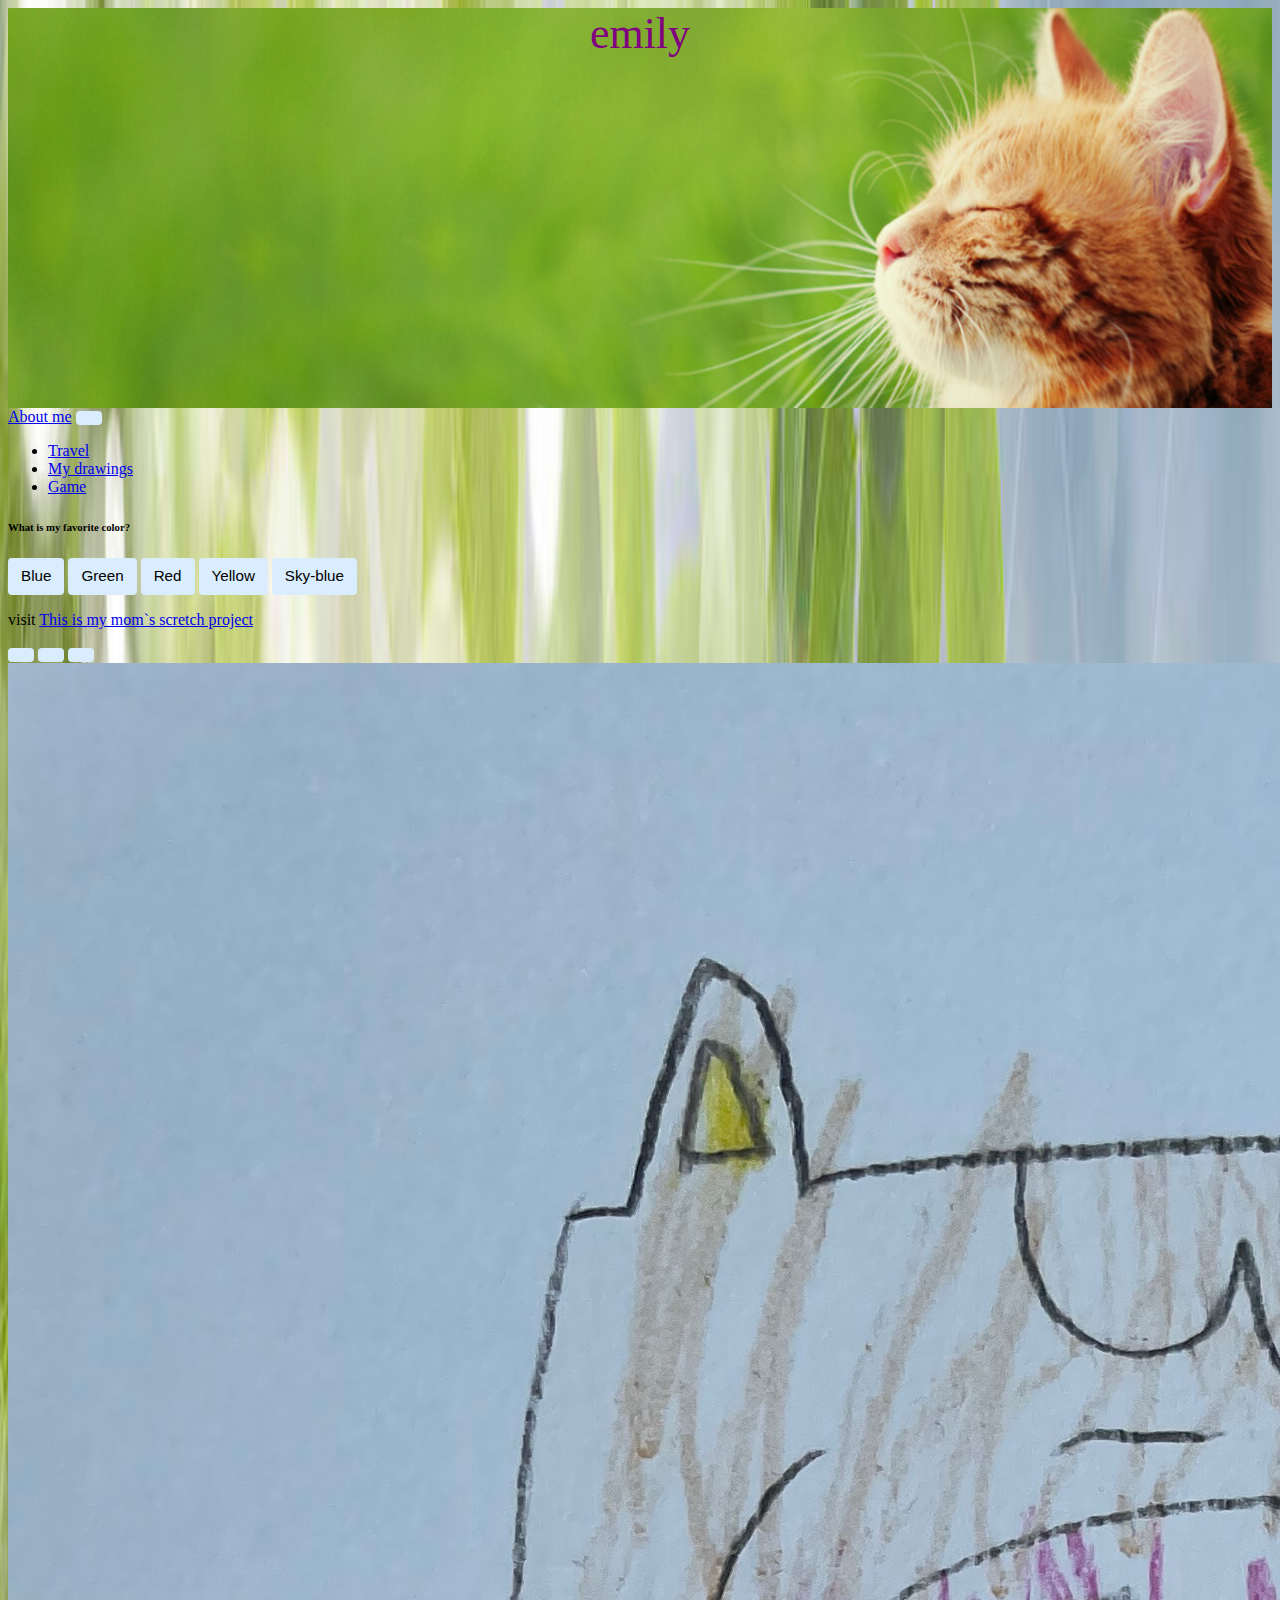
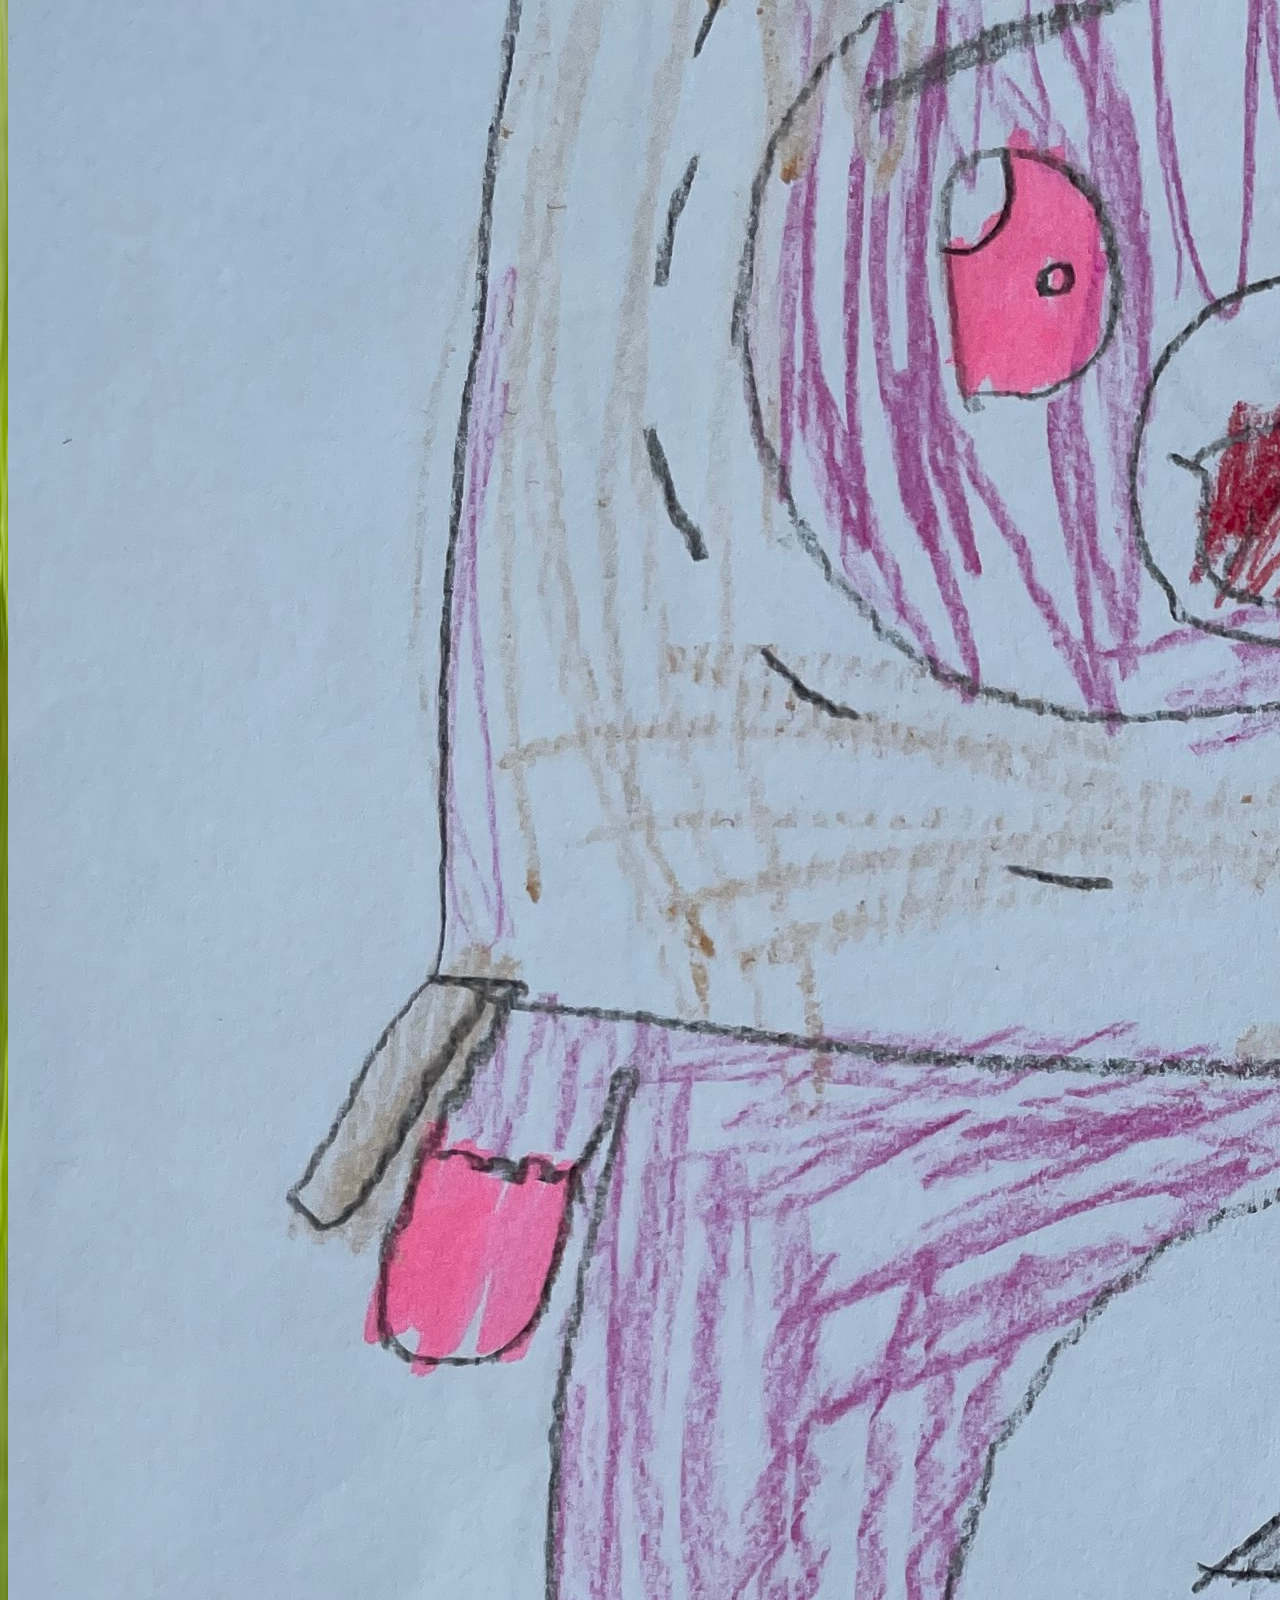
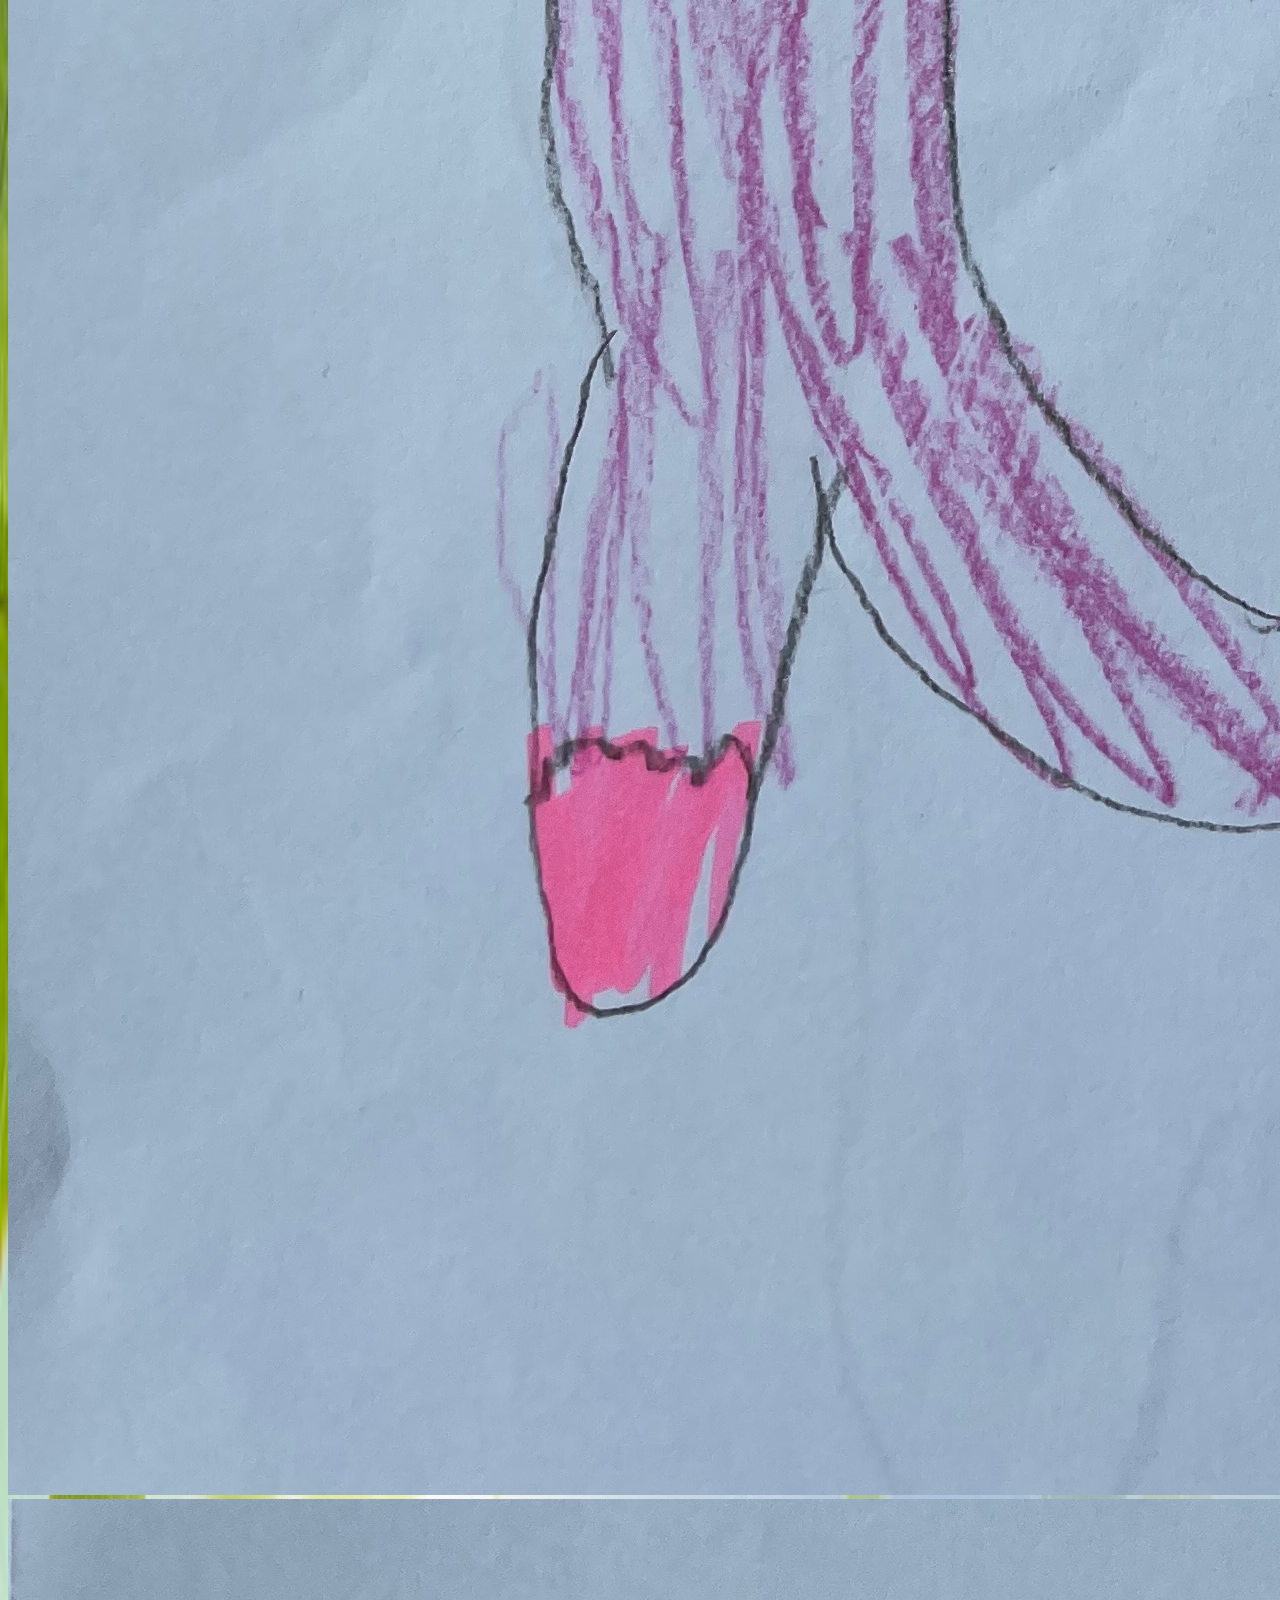
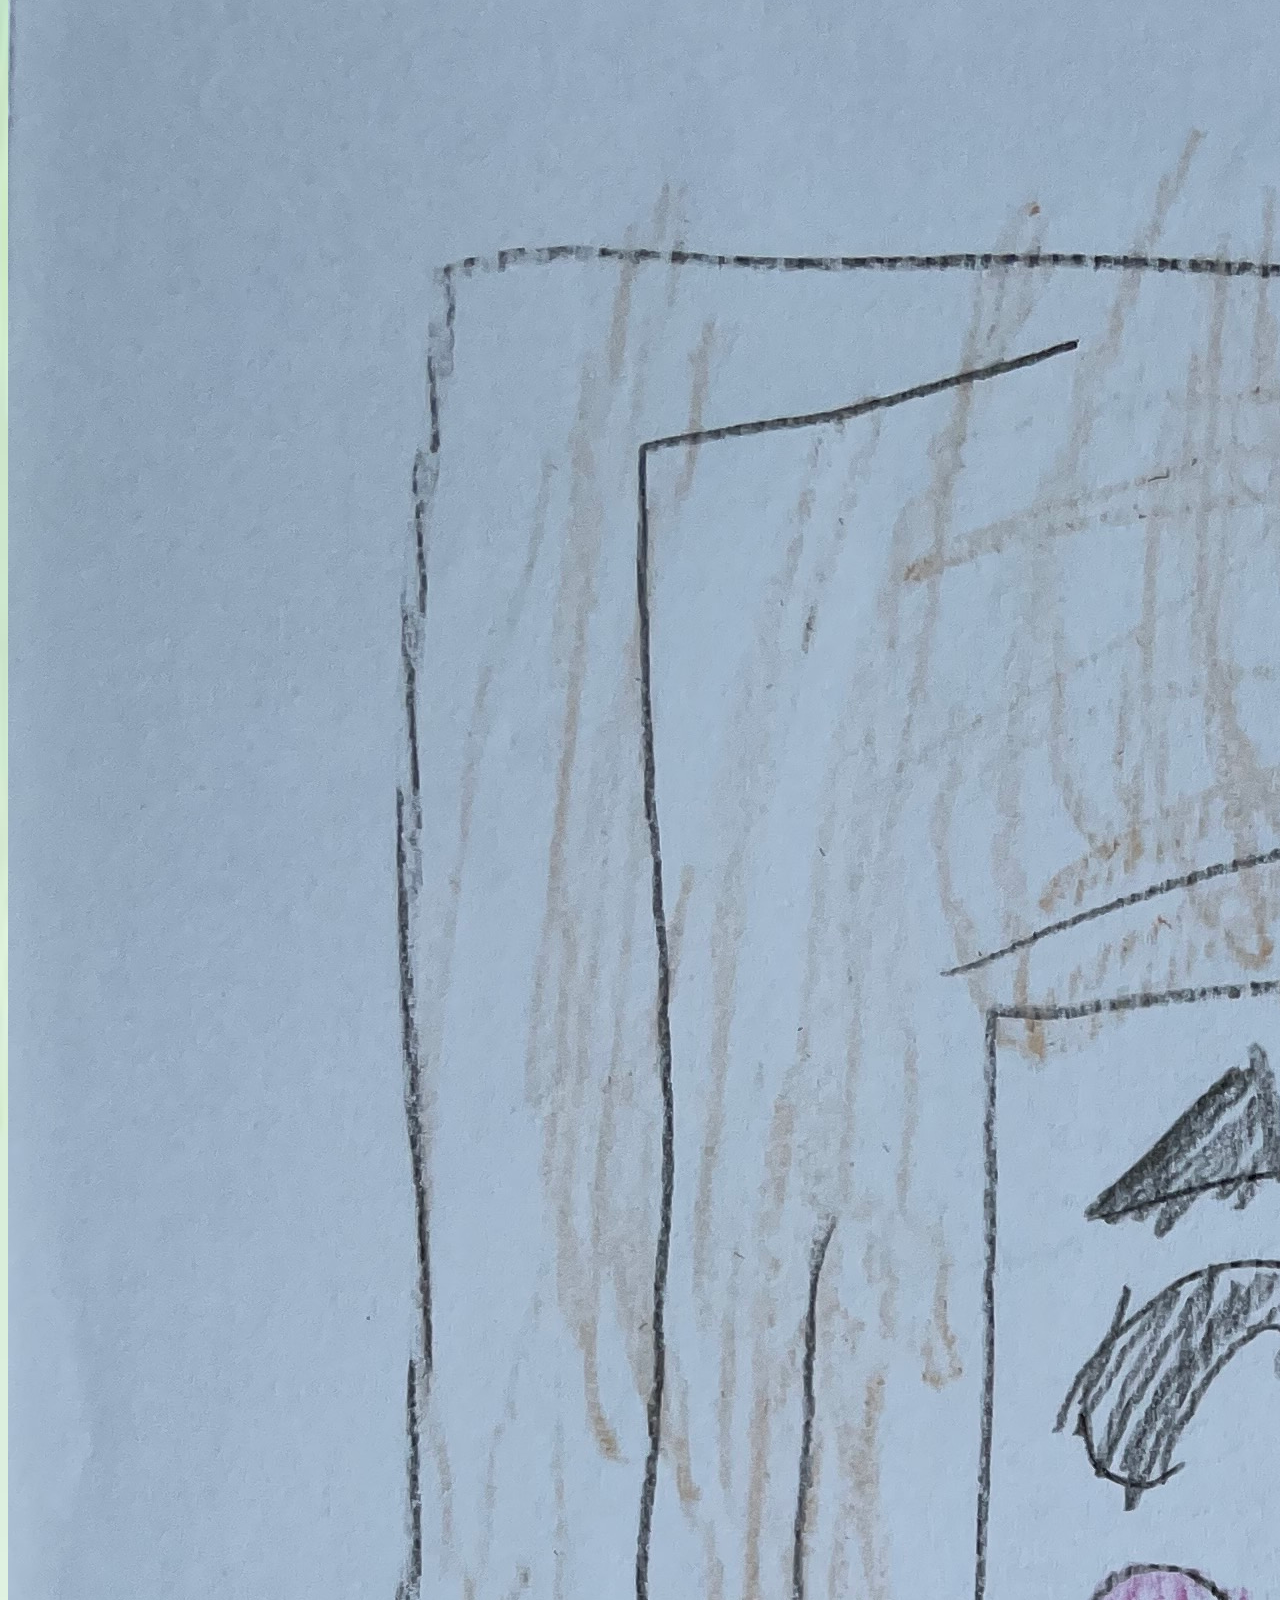
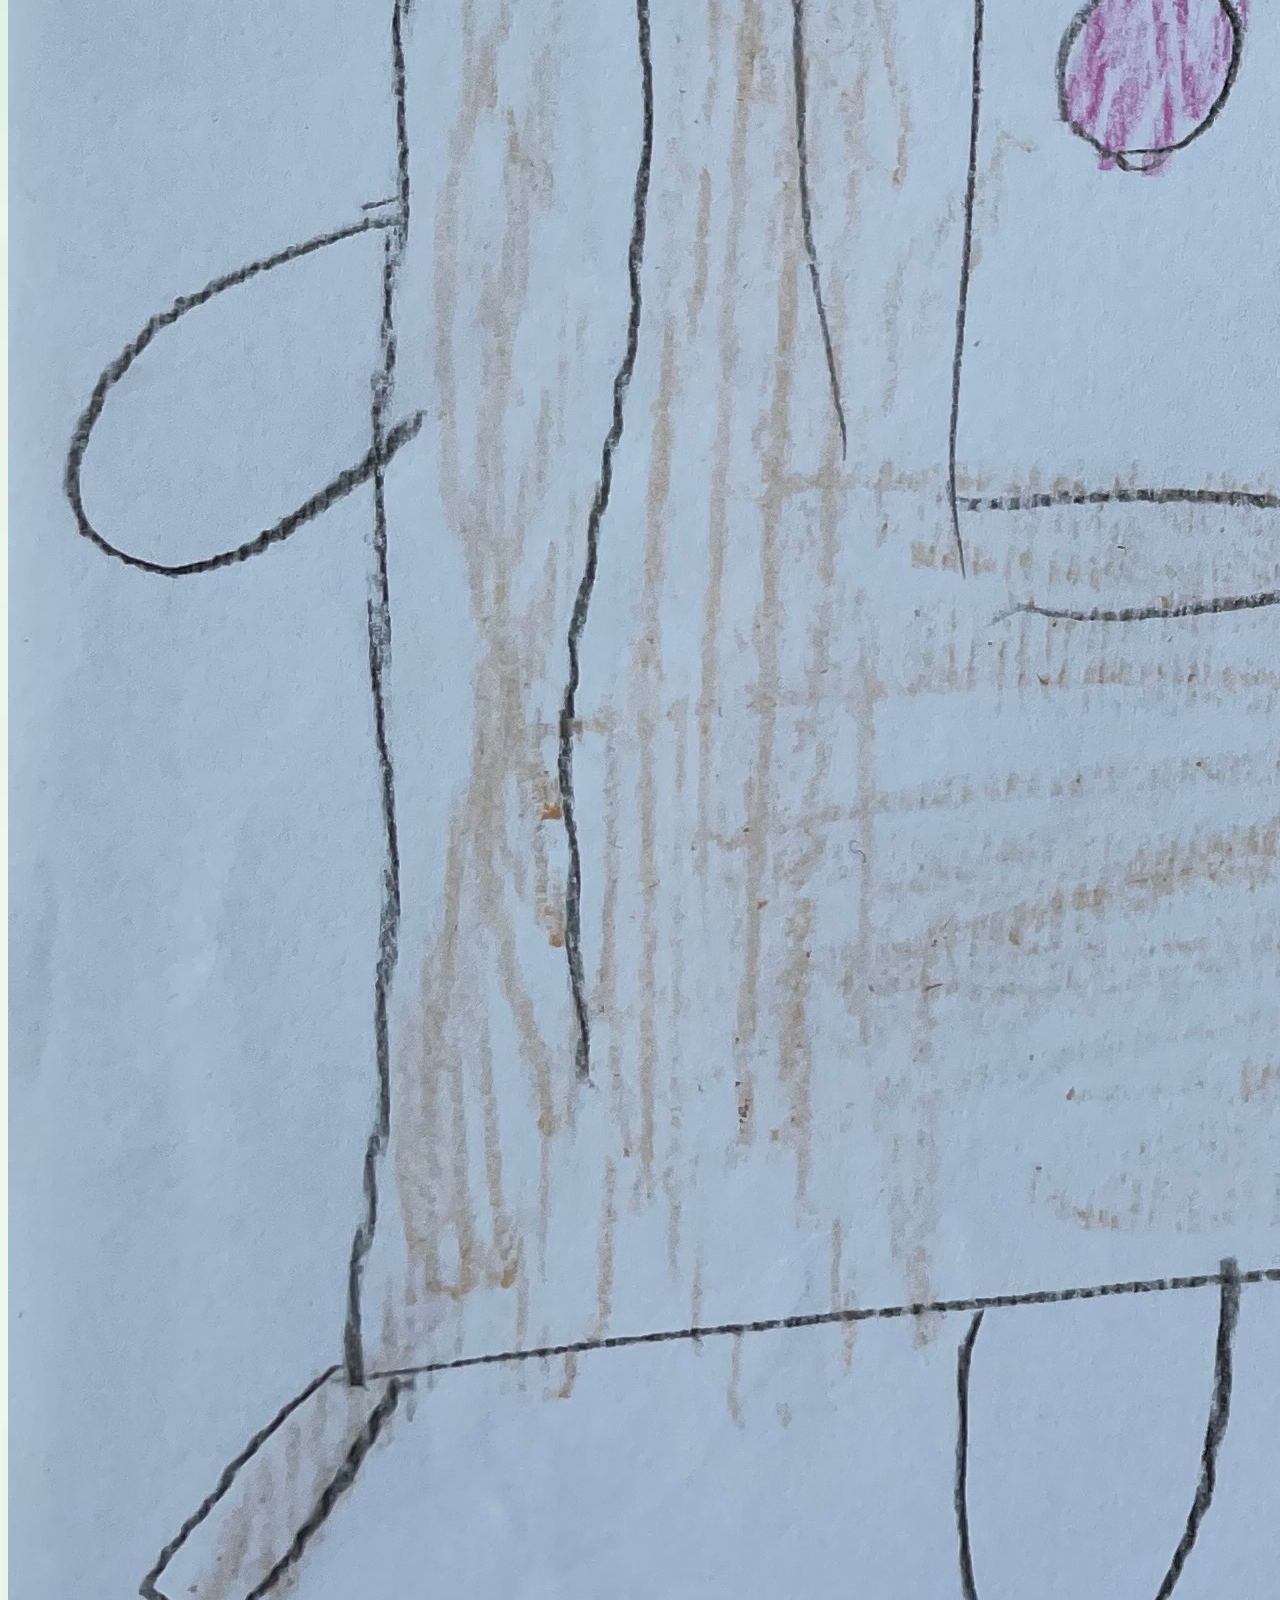
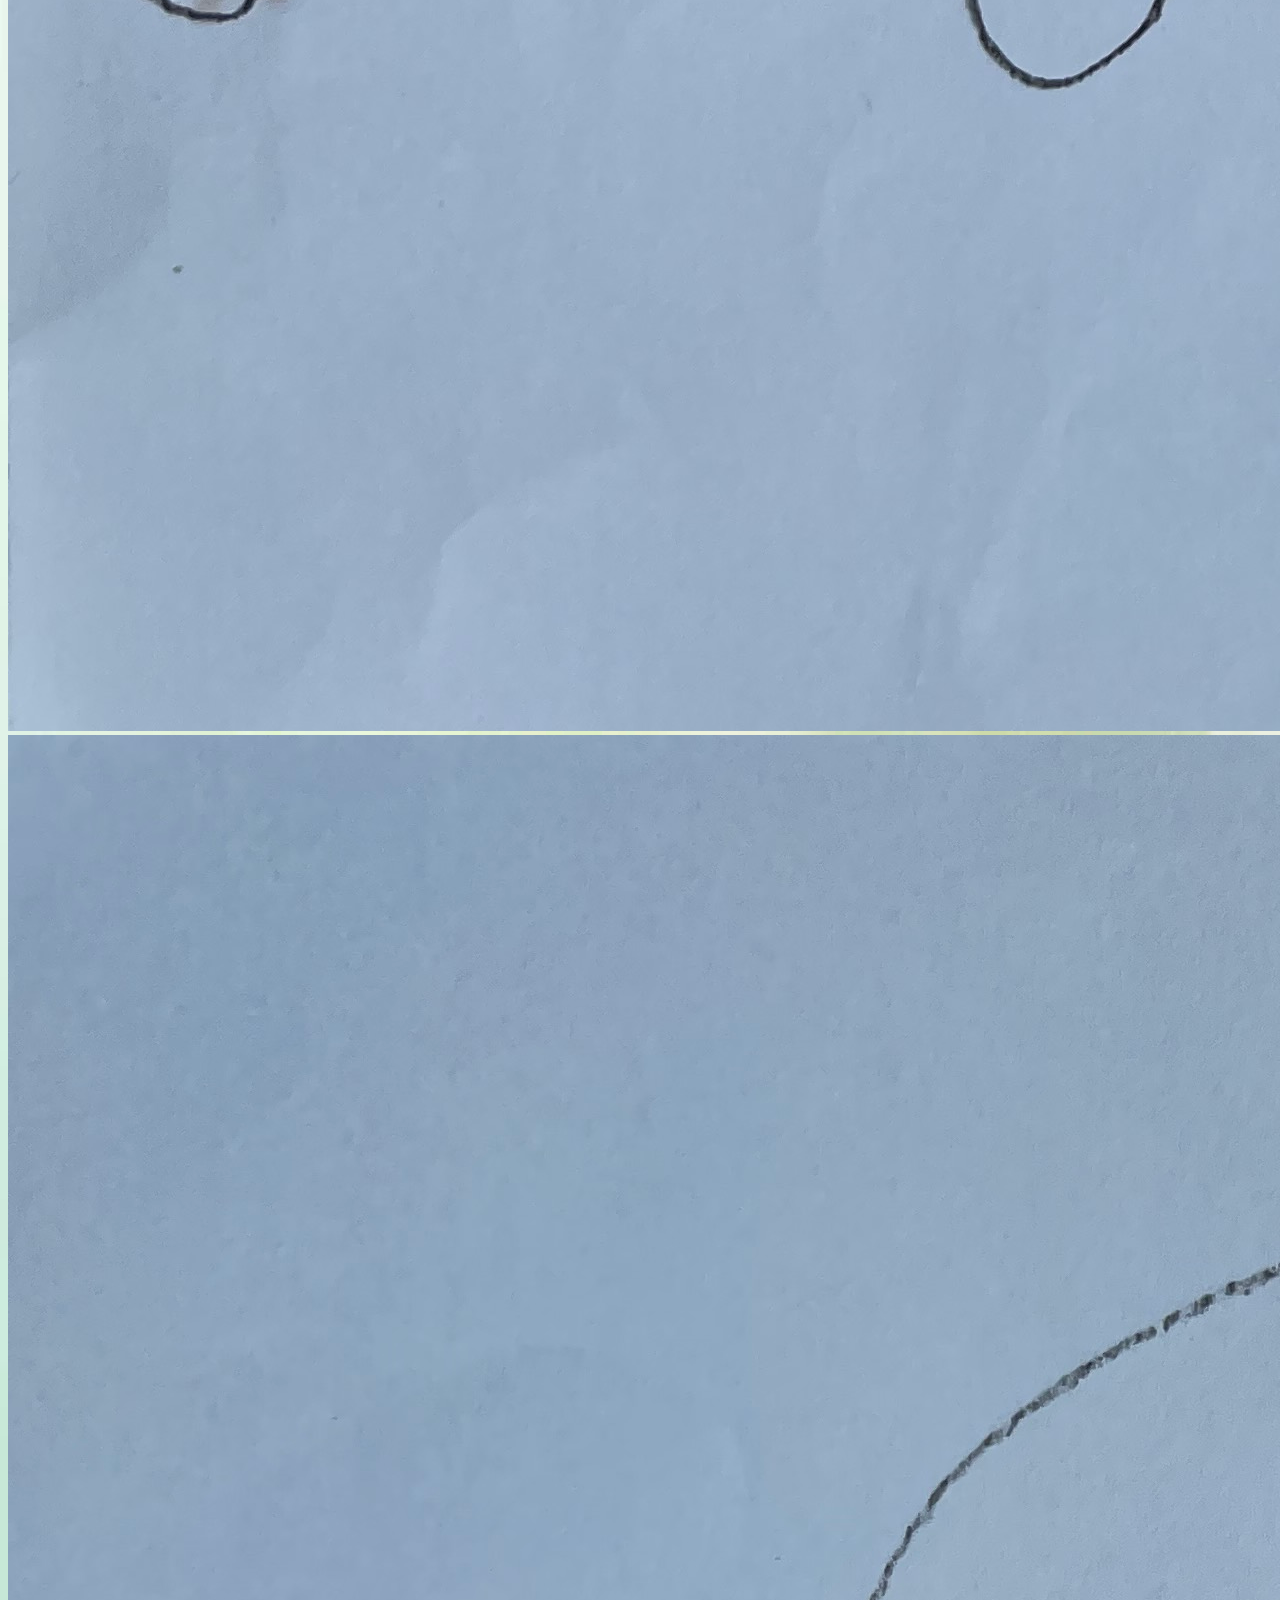
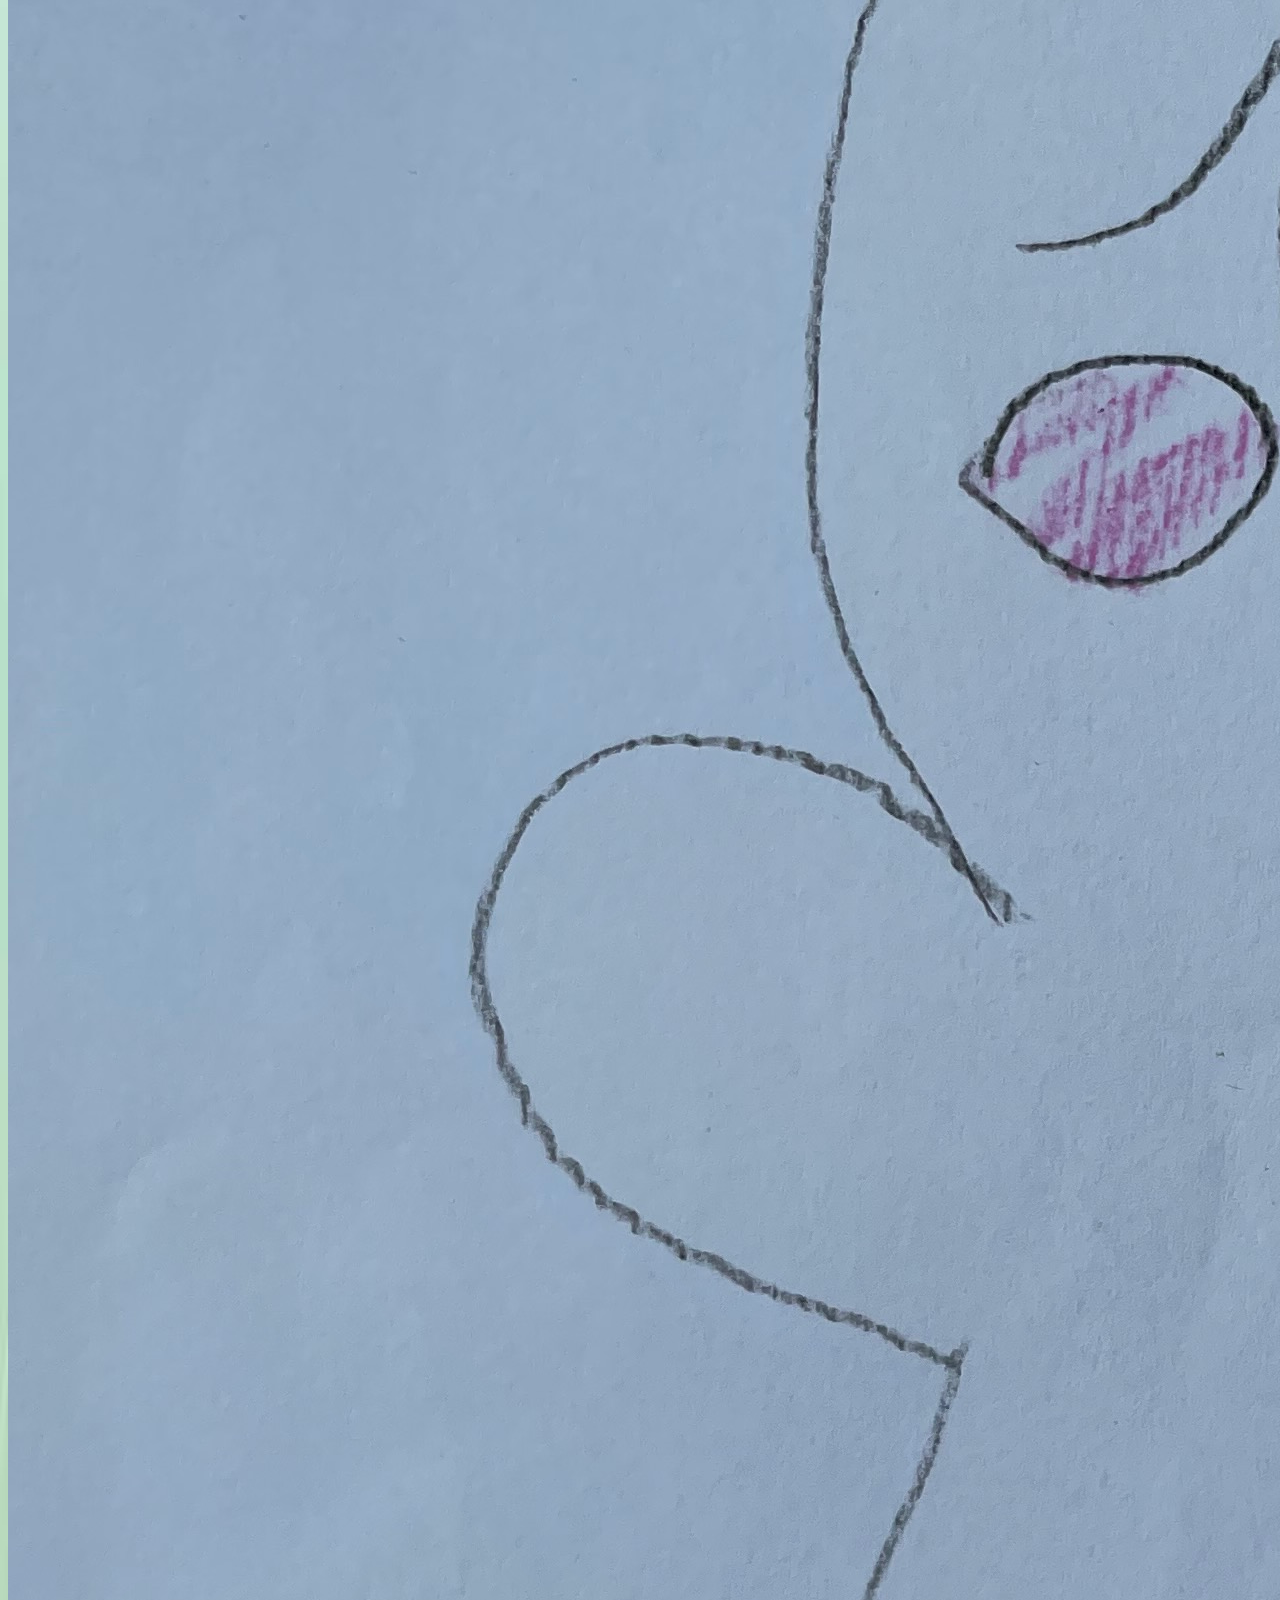
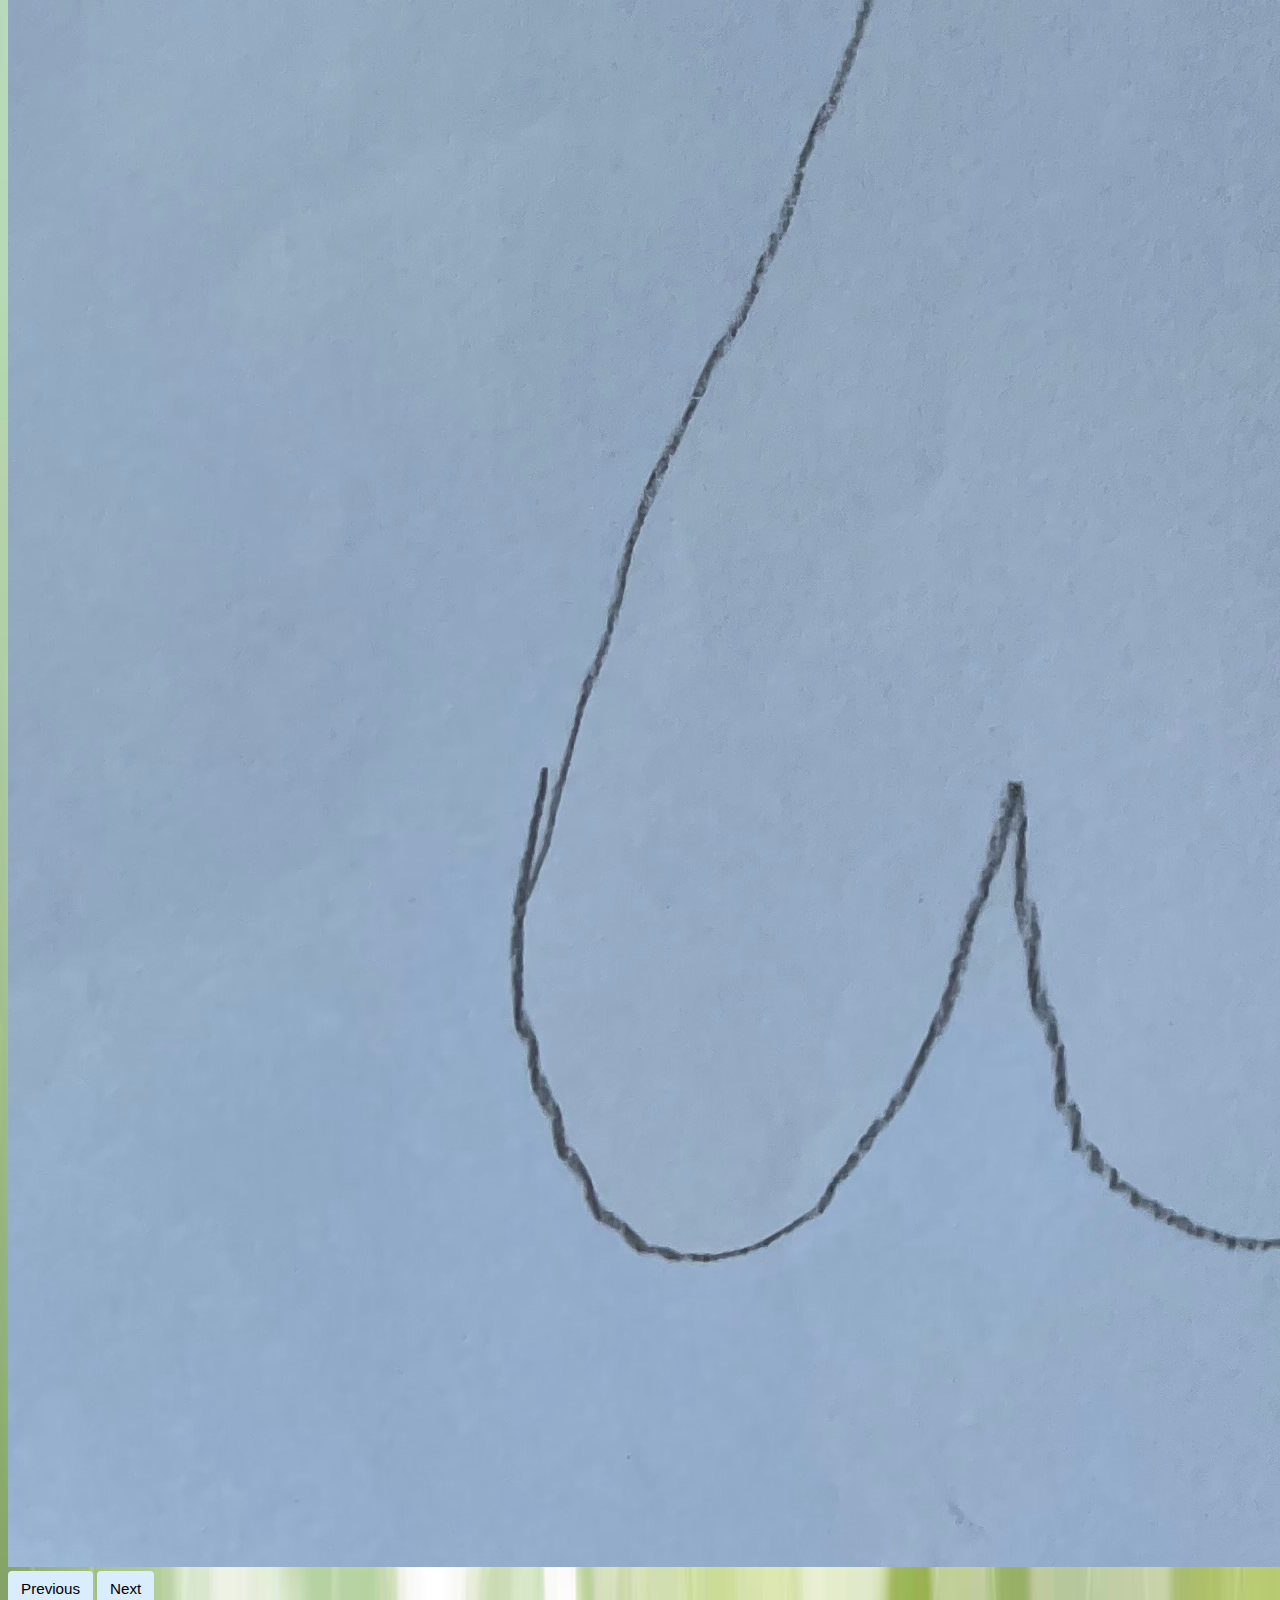
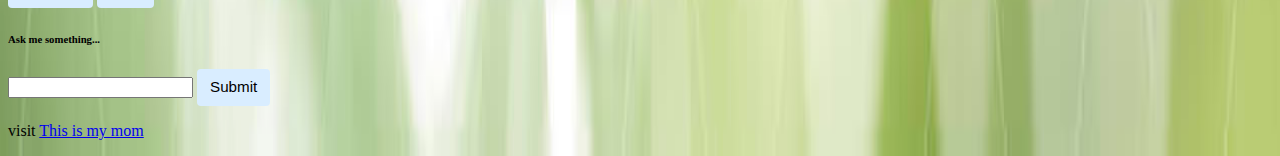
<file: index.html>
<!DOCTYPE html>

<html lang="en">
    <head>
        <script src="index.js"></script>
        <link href="https://cdn.jsdelivr.net/npm/bootstrap@5.0.2/dist/css/bootstrap.min.css" rel="stylesheet" integrity="sha384-EVSTQN3/azprG1Anm3QDgpJLIm9Nao0Yz1ztcQTwFspd3yD65VohhpuuCOmLASjC" crossorigin="anonymous">
        <script src="https://cdn.jsdelivr.net/npm/bootstrap@5.0.2/dist/js/bootstrap.bundle.min.js" integrity="sha384-MrcW6ZMFYlzcLA8Nl+NtUVF0sA7MsXsP1UyJoMp4YLEuNSfAP+JcXn/tWtIaxVXM" crossorigin="anonymous"></script>
        <link href="styles.css" rel="stylesheet">
        <title>My Webpage</title>
    </head>
    <body id = "back">
        <div class="heigh_header">emily</div>
        <nav class="navbar navbar-expand-lg bg-light">
            <div class="container-fluid">
              <a class="navbar-brand" href="about.html">About me</a>
              <button class="navbar-toggler" type="button" data-bs-toggle="collapse" data-bs-target="#navbarNav" aria-controls="navbarNav" aria-expanded="false" aria-label="Toggle navigation">
                <span class="navbar-toggler-icon"></span>
              </button>
              <div class="collapse navbar-collapse" id="navbarNav">
                <ul class="navbar-nav">
                  <li class="nav-item">
                    <a class="nav-link" href="travel.html">Travel</a>
                  </li>
                  <li class="nav-item">
                    <a class="nav-link" href="drawings.html">My drawings</a>
                  <li class="nav-item">
                    <a class="nav-link active" aria-current="page" href="game.html">Game</a>
                  </li>
                </ul>
              </div>
            </div>
          </nav>

          <div class="container">
            <div class="row">
              <div class="col">
                <p></p>
                <h6>What is my favorite color?</h6>
                <p></p>

                  <button type="button" class="btn btn-outline-primary incorrect">Blue</button>
                  <button type="button" class="btn btn-outline-success correct">Green</button>
                  <button type="button" class="btn btn-outline-danger incorrect">Red</button>
                  <button type="button" class="btn btn-outline-warning incorrect">Yellow</button>
                  <button type="button" class="btn btn-outline-info incorrect">Sky-blue</button>

                  <p id="feedback1"></p>
                  <p>visit <a href = "https://scratch.mit.edu/projects/691546391">This is my mom`s scretch project</a></p>
                  



              </div>
              <div class="col">
                <div class= "karysel">
                  <div id="carouselExampleIndicators" class="carousel slide" data-bs-ride="true">
                      <div class="carousel-indicators">
                        <button type="button" data-bs-target="#carouselExampleIndicators" data-bs-slide-to="0" class="active" aria-current="true" aria-label="Slide 1"></button>
                        <button type="button" data-bs-target="#carouselExampleIndicators" data-bs-slide-to="1" aria-label="Slide 2"></button>
                        <button type="button" data-bs-target="#carouselExampleIndicators" data-bs-slide-to="2" aria-label="Slide 3"></button>
                      </div>
                      <div class="carousel-inner">
                        <div class="carousel-item active">
                          <img src="pictures/1.jpg" class="d-block w-100" alt="...">
                        </div>
                        <div class="carousel-item">
                          <img src="pictures/2.jpg" class="d-block w-100" alt="...">
                        </div>
                        <div class="carousel-item">
                          <img src="pictures/3.jpg" class="d-block w-100" alt="...">
                        </div>
                      </div>
                      <button class="carousel-control-prev" type="button" data-bs-target="#carouselExampleIndicators" data-bs-slide="prev">
                        <span class="carousel-control-prev-icon" aria-hidden="true"></span>
                        <span class="visually-hidden">Previous</span>
                      </button>
                      <button class="carousel-control-next" type="button" data-bs-target="#carouselExampleIndicators" data-bs-slide="next">
                        <span class="carousel-control-next-icon" aria-hidden="true"></span>
                        <span class="visually-hidden">Next</span>
                      </button>
                    </div>
              </div>
              </div>
              <div class="col">
                <p></p>
                <h6>Ask me something...</h6>
                <input name = "q" type = "text"/>
                <button id="submit">Submit</button>

                <p id="feedback2"></p>
              </div>
            </div>
          </div>

          <p>visit <a href = "https://www.facebook.com/profile.php?id=100006597126390">This is my mom</a></p>
    </body>
</html>
</file>
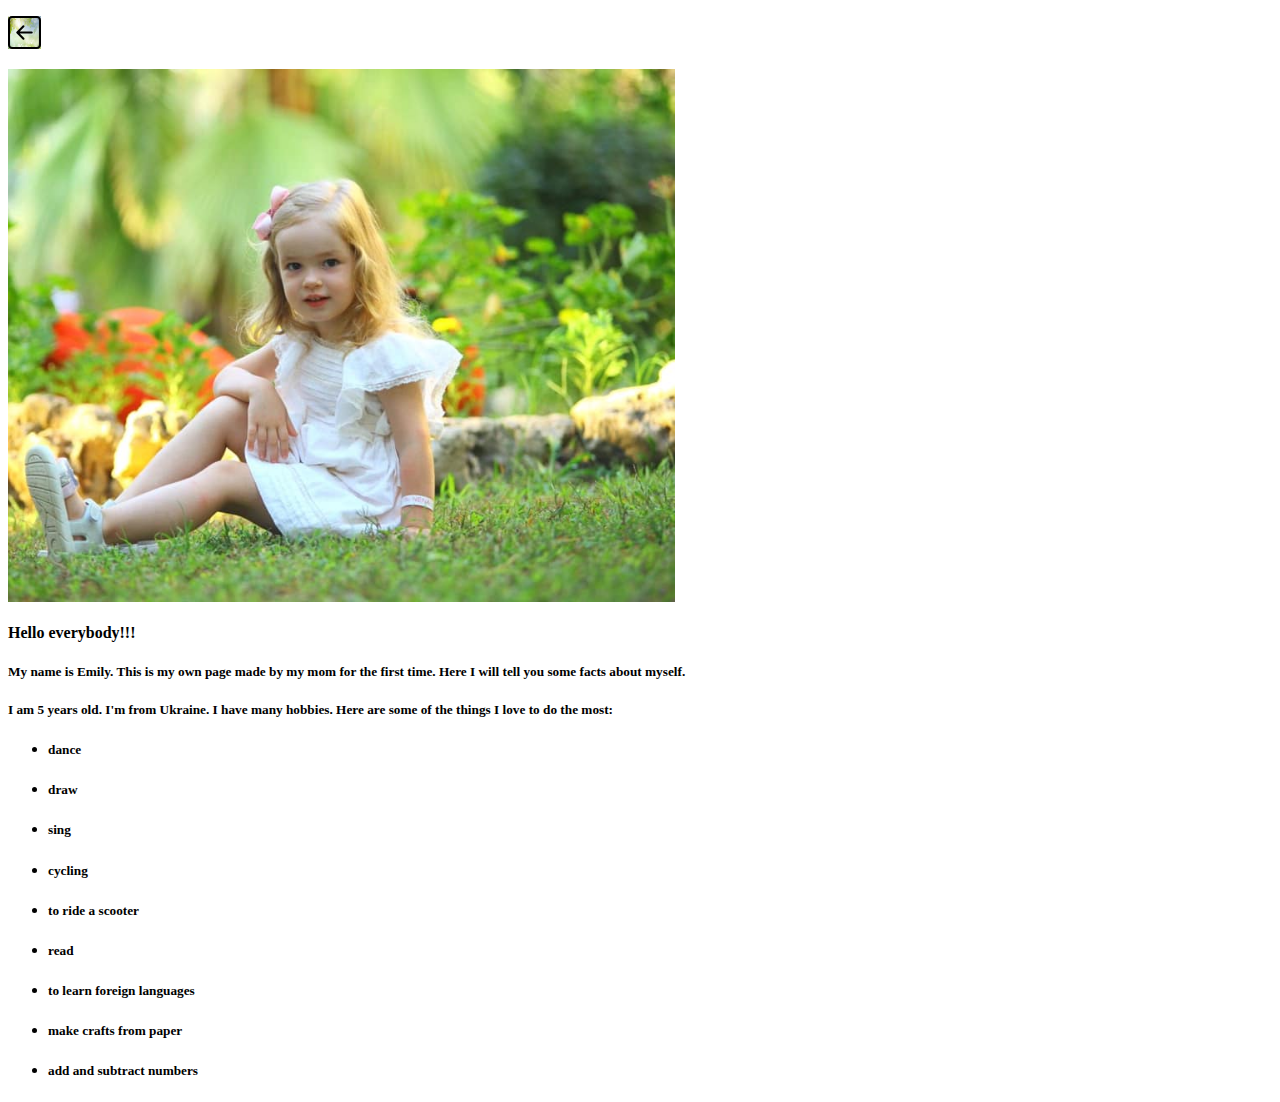
<file: about.html>
<!DOCTYPE html>

<html lang="en">
    <head>
        <script src="home.js"></script>
        <link href="https://cdn.jsdelivr.net/npm/bootstrap@5.0.2/dist/css/bootstrap.min.css" rel="stylesheet" integrity="sha384-EVSTQN3/azprG1Anm3QDgpJLIm9Nao0Yz1ztcQTwFspd3yD65VohhpuuCOmLASjC" crossorigin="anonymous">
        <script src="https://cdn.jsdelivr.net/npm/bootstrap@5.0.2/dist/js/bootstrap.bundle.min.js" integrity="sha384-MrcW6ZMFYlzcLA8Nl+NtUVF0sA7MsXsP1UyJoMp4YLEuNSfAP+JcXn/tWtIaxVXM" crossorigin="anonymous"></script>
        <link href="styles.css" rel="stylesheet">
        <title>About me</title>
    </head>
    <body>
        <div id = "aboutfon">
          <p></p>
            <div class = "container">

                <svg id="back" xmlns="http://www.w3.org/2000/svg" width="33" height="33" fill="currentColor" class="bi bi-arrow-left-square" viewBox="0 0 16 16">
                    <path fill-rule="evenodd" d="M15 2a1 1 0 0 0-1-1H2a1 1 0 0 0-1 1v12a1 1 0 0 0 1 1h12a1 1 0 0 0 1-1V2zM0 2a2 2 0 0 1 2-2h12a2 2 0 0 1 2 2v12a2 2 0 0 1-2 2H2a2 2 0 0 1-2-2V2zm11.5 5.5a.5.5 0 0 1 0 1H5.707l2.147 2.146a.5.5 0 0 1-.708.708l-3-3a.5.5 0 0 1 0-.708l3-3a.5.5 0 1 1 .708.708L5.707 7.5H11.5z"/>
                </svg>
                <p></p>

                <div class="container">
                    <!-- Stack the columns on mobile by making one full-width and the other half-width -->
                    <div class="row">
                      <div class="col-md-8"></div>
                      <div class="col-6 col-md-4">

                          <h4><b>Hello everybody!!!</b></h4>
                          <h5>My name is Emily. This is my own page made by my mom for the first time. Here I will tell you some facts about myself.</h5>

                         <h5>I am 5 years old. I'm from Ukraine. I have many hobbies. Here are some of the things I love to do the most:</h5>
                        <ul>
                            <li><h5>dance</h5></li>
                            <li><h5>draw</h5></li>
                            <li><h5>sing</h5></li>
                            <li><h5>cycling</h5></li>
                            <li><h5>to ride a scooter</h5></li>
                            <li><h5>read</h5></li>
                            <li><h5>to learn foreign languages</h5></li>
                            <li><h5>make crafts from paper</h5></li>
                            <li><h5>add and subtract numbers</h5></li>
                        </ul>
                      </div>
                    </div>
                </div>
            </div>
        </div>
    </body>
</html>
</file>
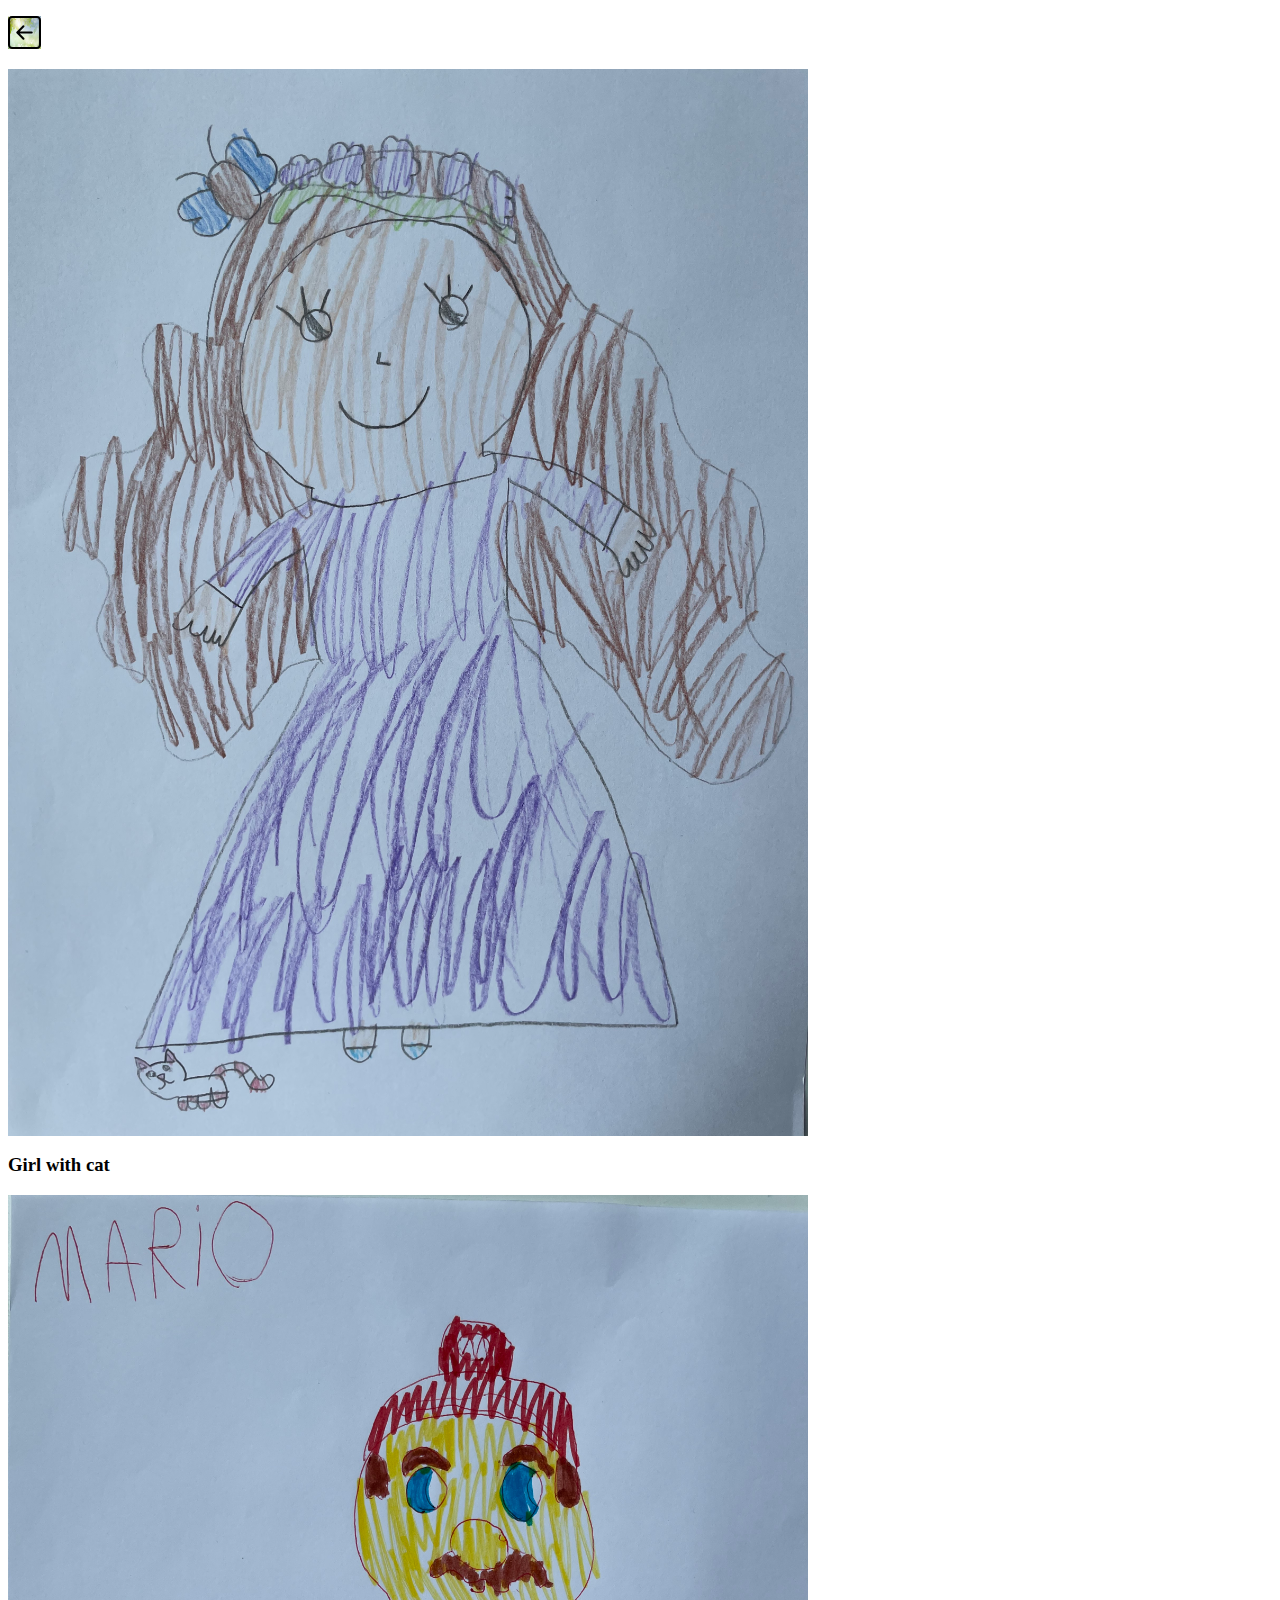
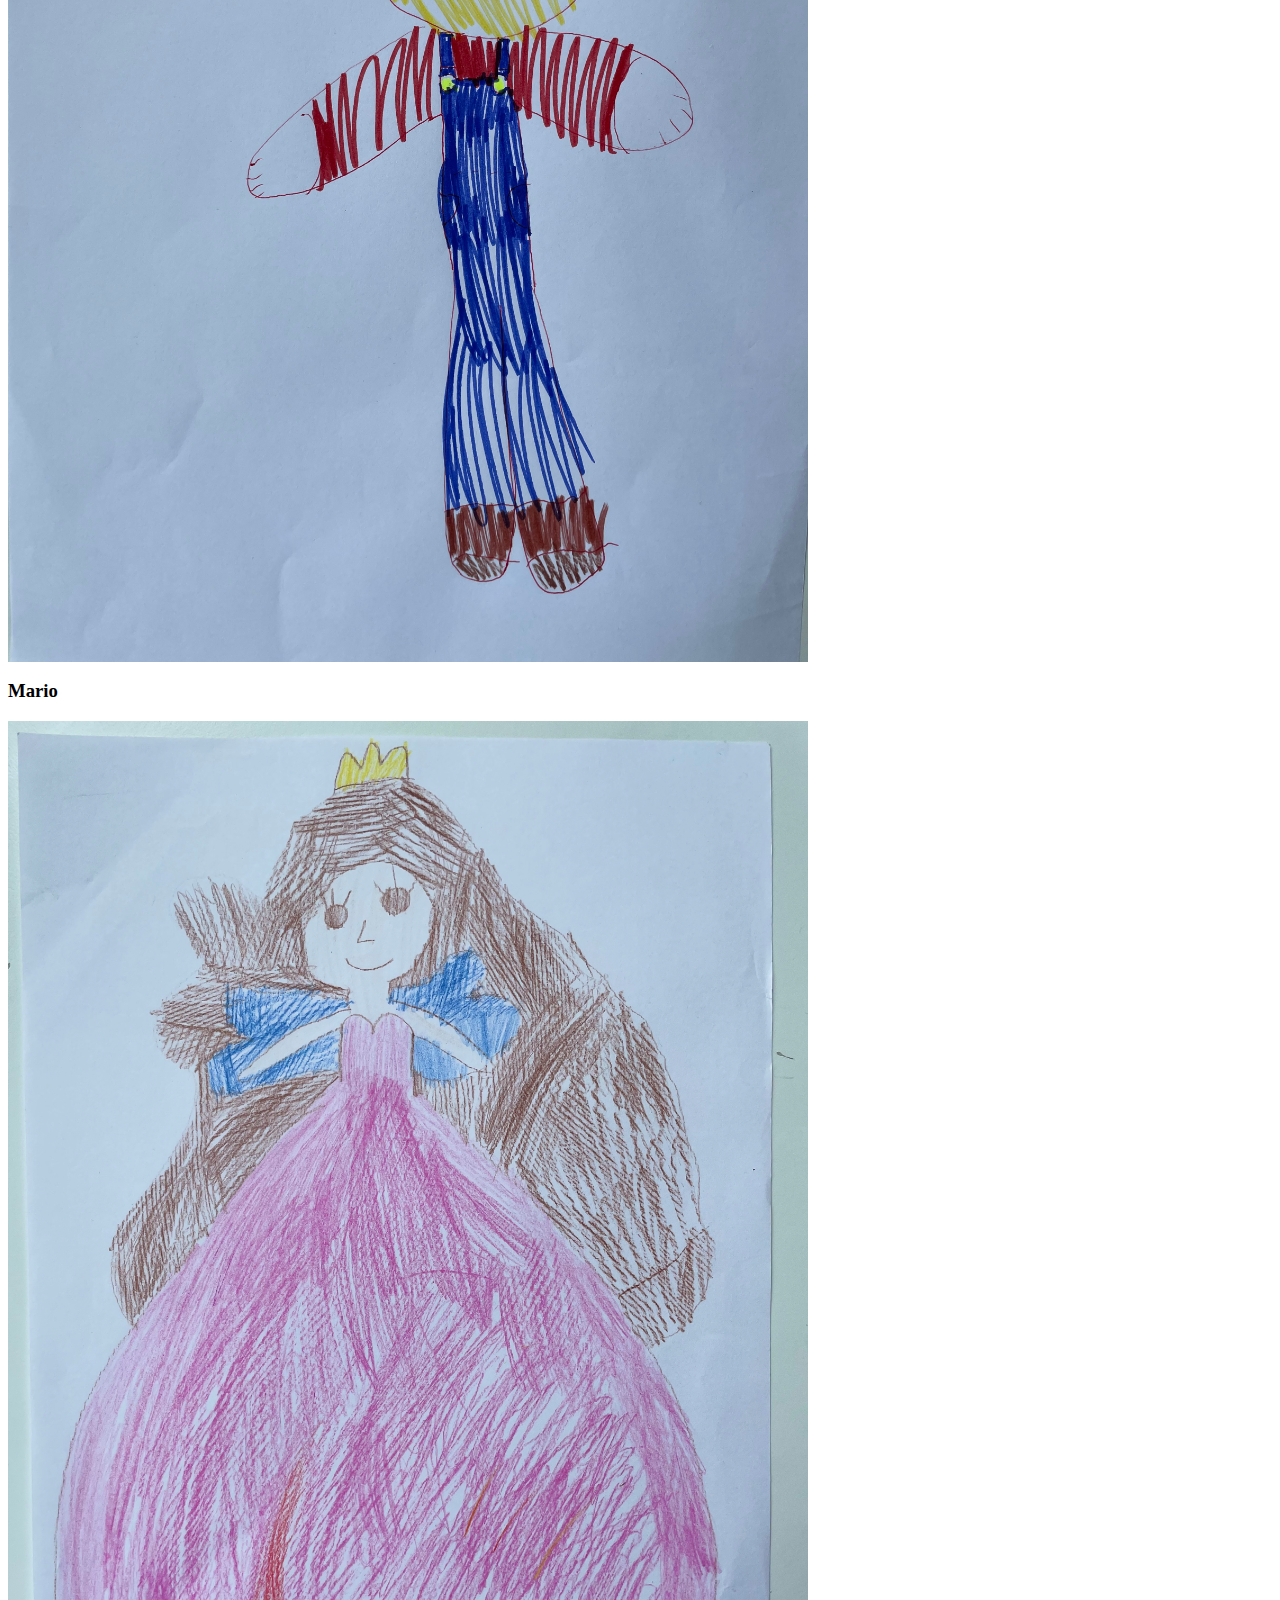
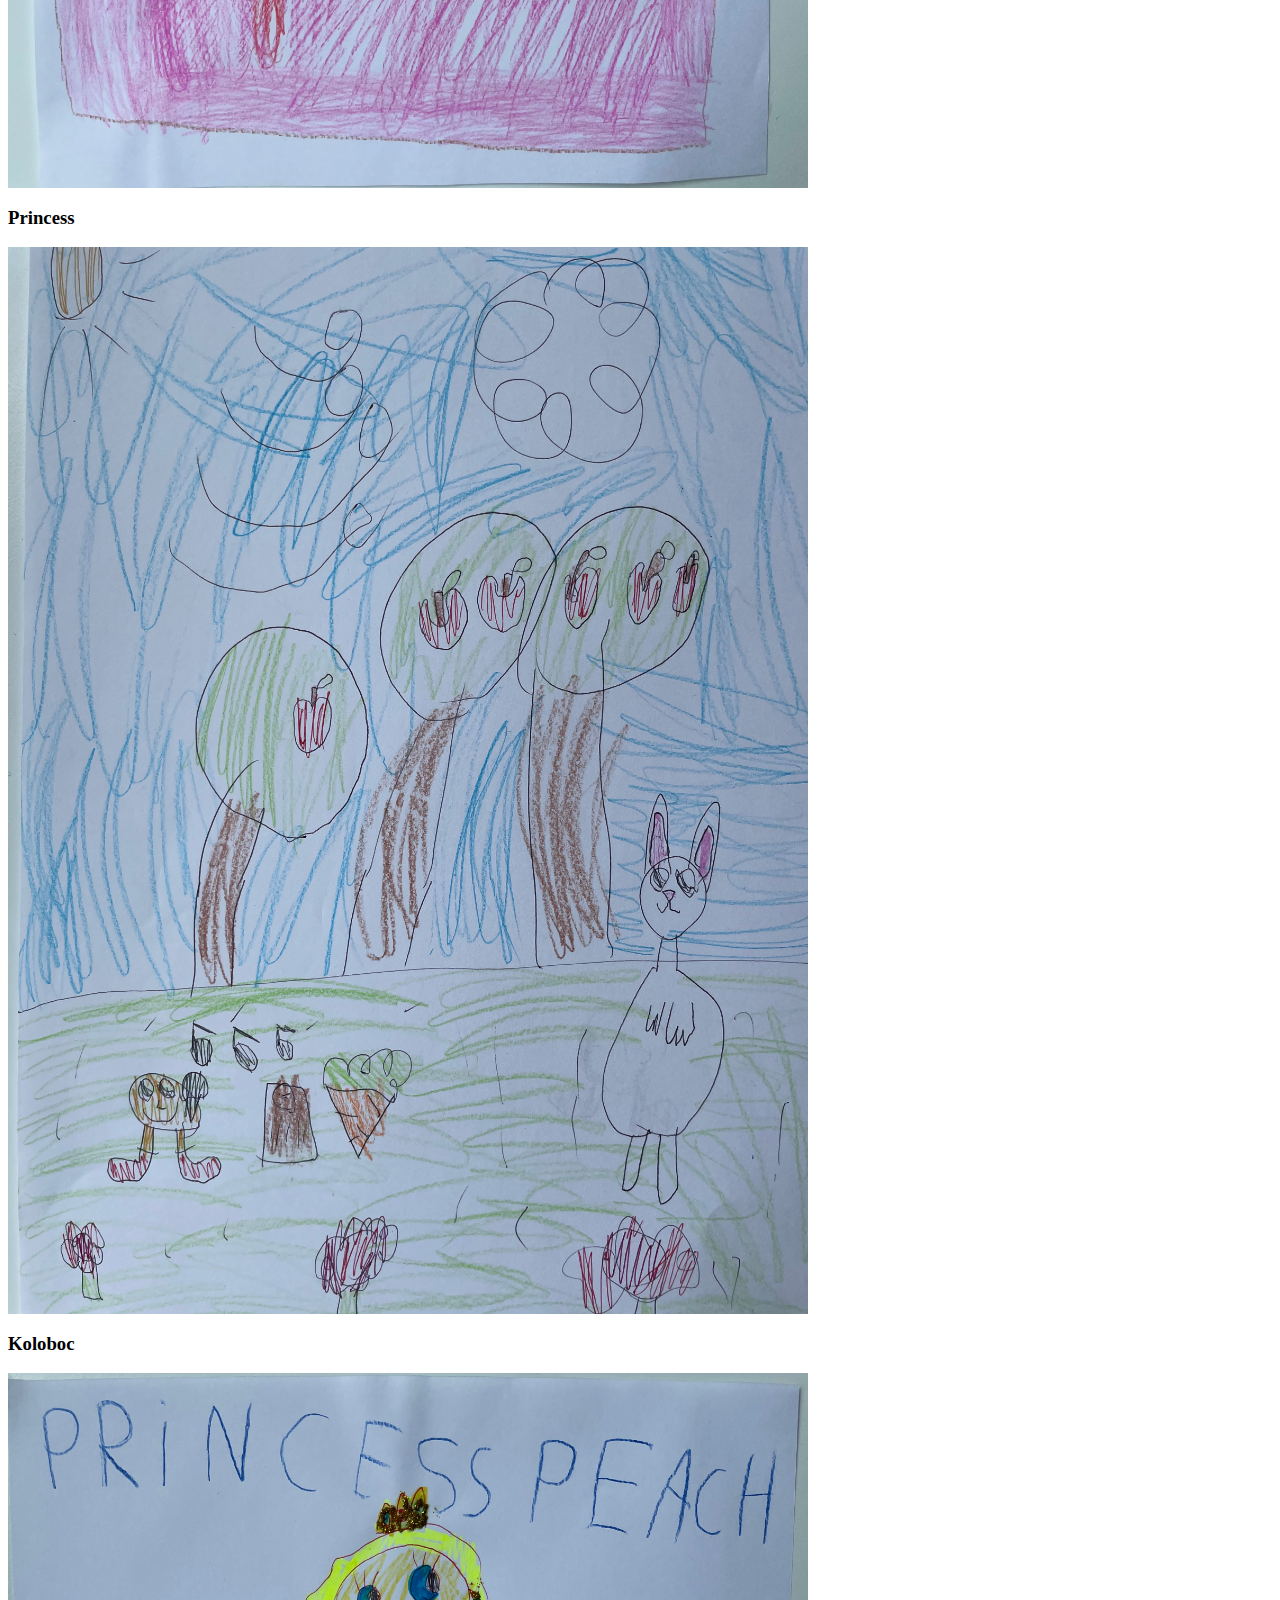
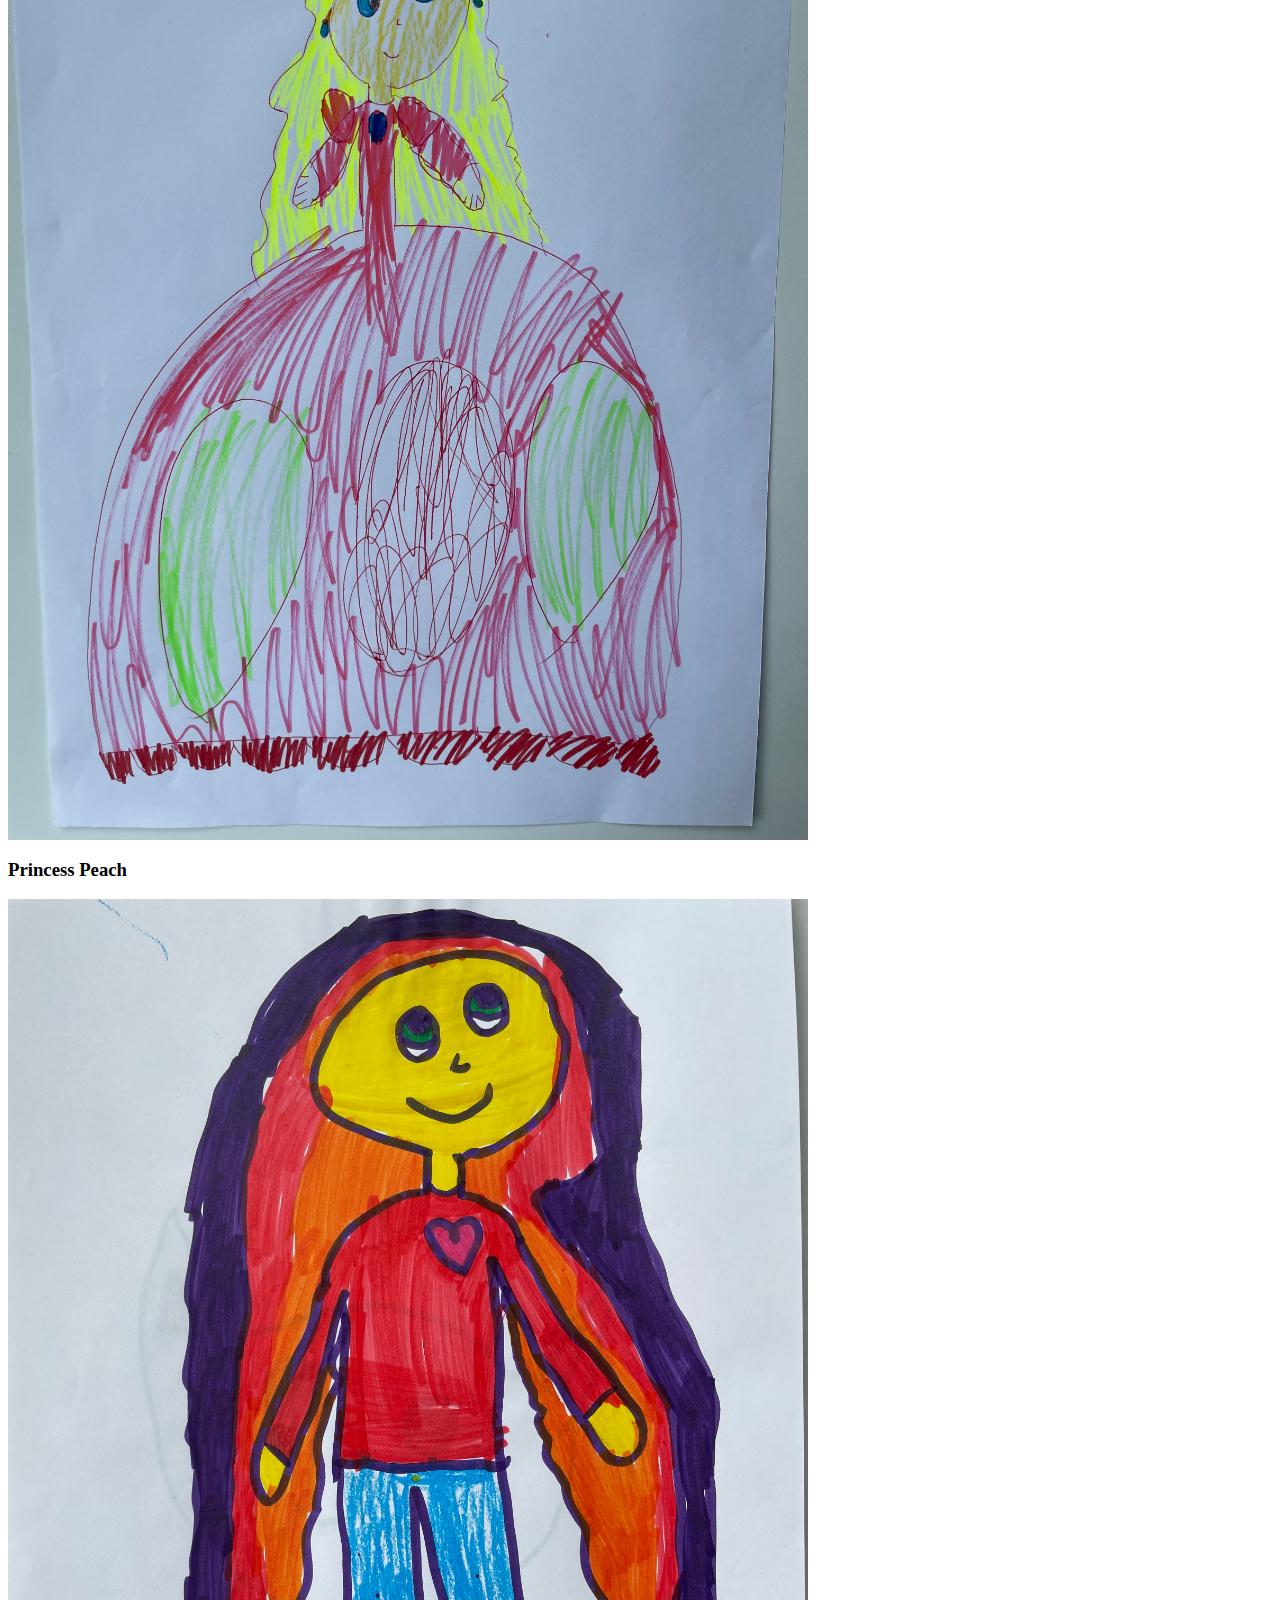
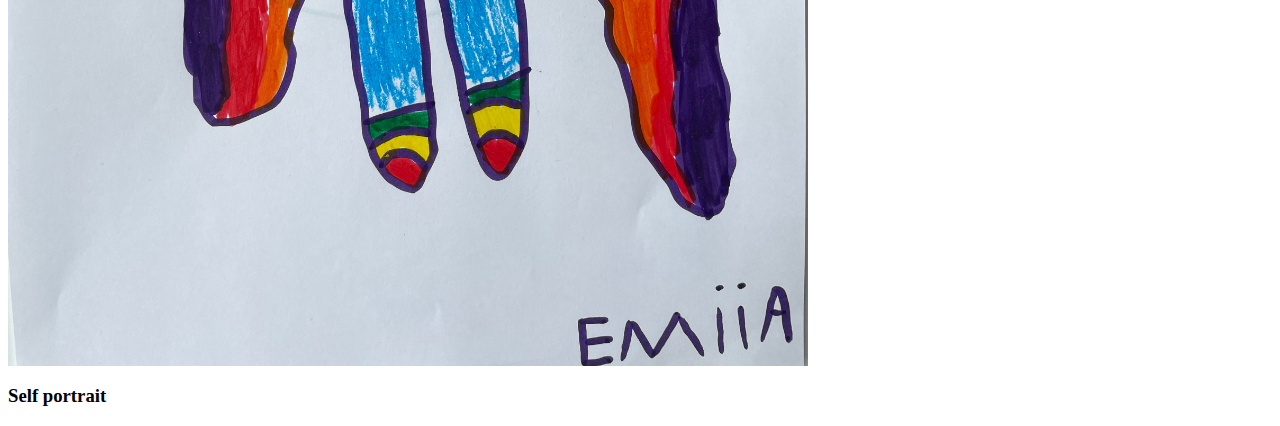
<file: drawings.html>
<!DOCTYPE html>

<html lang="en">
    <head>
        <script src="home.js"></script>
        <link href="https://cdn.jsdelivr.net/npm/bootstrap@5.0.2/dist/css/bootstrap.min.css" rel="stylesheet" integrity="sha384-EVSTQN3/azprG1Anm3QDgpJLIm9Nao0Yz1ztcQTwFspd3yD65VohhpuuCOmLASjC" crossorigin="anonymous">
        <script src="https://cdn.jsdelivr.net/npm/bootstrap@5.0.2/dist/js/bootstrap.bundle.min.js" integrity="sha384-MrcW6ZMFYlzcLA8Nl+NtUVF0sA7MsXsP1UyJoMp4YLEuNSfAP+JcXn/tWtIaxVXM" crossorigin="anonymous"></script>
        <link href="styles.css" rel="stylesheet">
        <title>Drawings</title>
    </head>
    <body>
        <div id = "aboutfon">
          <p></p>
            <div class = "container">

                <svg id="back" xmlns="http://www.w3.org/2000/svg" width="33" height="33" fill="currentColor" class="bi bi-arrow-left-square" viewBox="0 0 16 16">
                    <path fill-rule="evenodd" d="M15 2a1 1 0 0 0-1-1H2a1 1 0 0 0-1 1v12a1 1 0 0 0 1 1h12a1 1 0 0 0 1-1V2zM0 2a2 2 0 0 1 2-2h12a2 2 0 0 1 2 2v12a2 2 0 0 1-2 2H2a2 2 0 0 1-2-2V2zm11.5 5.5a.5.5 0 0 1 0 1H5.707l2.147 2.146a.5.5 0 0 1-.708.708l-3-3a.5.5 0 0 1 0-.708l3-3a.5.5 0 1 1 .708.708L5.707 7.5H11.5z"/>
                </svg>
                <p></p>

                <div class="container">
                    <div class="row">
                      <div class="col-8"></div>
                      <div class="col-4"><h3>Girl with cat</h3></div>
                    </div>
                    <div class="row">
                        <div class="col1-8"></div>
                        <div class="col-4"><h3>Mario</h3></div>
                      </div>
                      <div class="row">
                        <div class="col2-8"></div>
                        <div class="col-4"><h3>Princess</h3></div>
                      </div>
                      <div class="row">
                        <div class="col3-8"></div>
                        <div class="col-4"><h3>Koloboc</h3></div>
                      </div>
                      <div class="row">
                        <div class="col4-8"></div>
                        <div class="col-4"><h3>Princess Peach</h3></div>
                      </div>
                      <div class="row">
                        <div class="col5-8"></div>
                        <div class="col-4"><h3>Self portrait</h3></div>
                      </div>
                </div>
            </div>
        </div>
    </body>
</html>
</file>
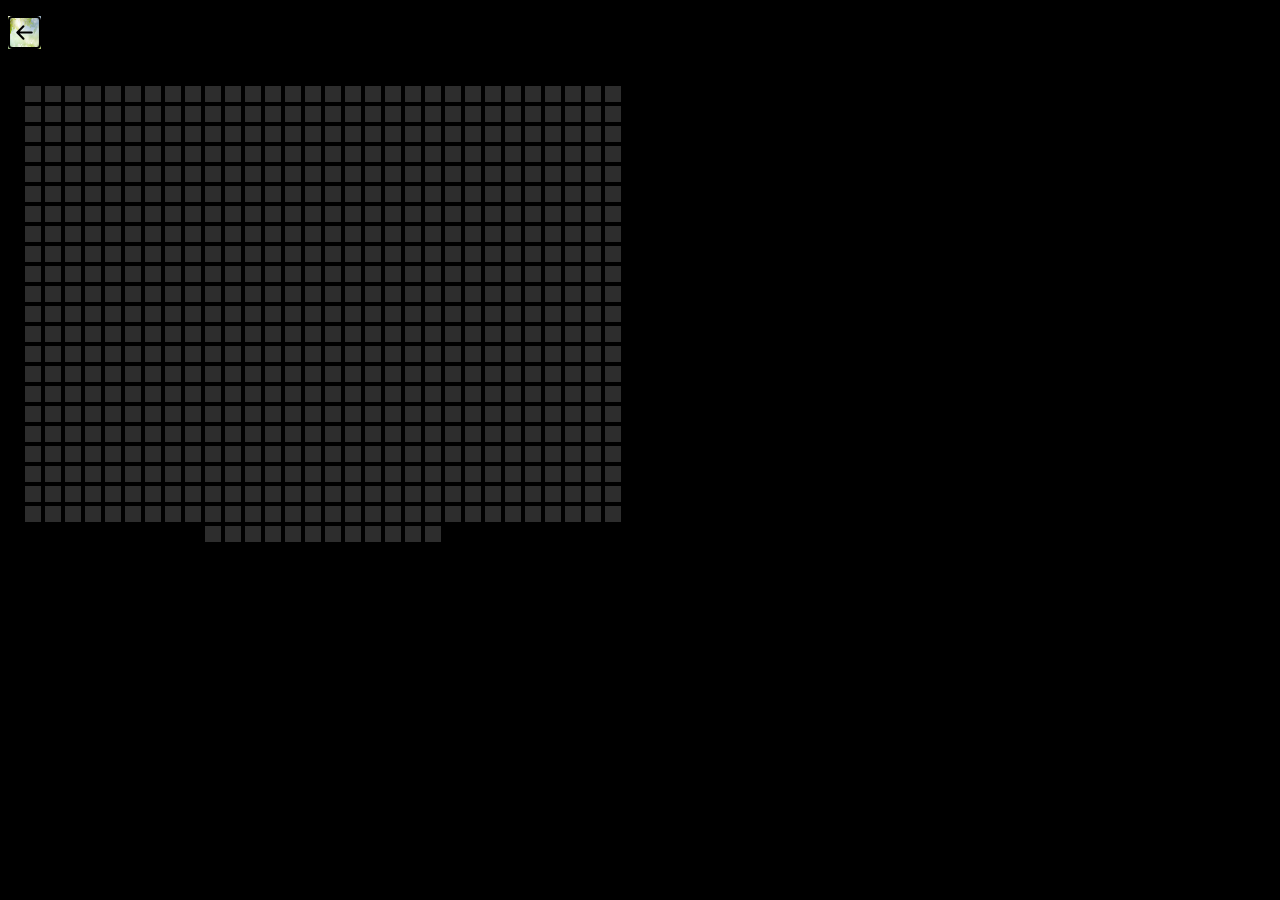
<file: game.html>
<!DOCTYPE html>

<html lang="en">
    <head>
        <script src="home.js"></script>
        <link href="https://cdn.jsdelivr.net/npm/bootstrap@5.0.2/dist/css/bootstrap.min.css" rel="stylesheet" integrity="sha384-EVSTQN3/azprG1Anm3QDgpJLIm9Nao0Yz1ztcQTwFspd3yD65VohhpuuCOmLASjC" crossorigin="anonymous">
        <script src="https://cdn.jsdelivr.net/npm/bootstrap@5.0.2/dist/js/bootstrap.bundle.min.js" integrity="sha384-MrcW6ZMFYlzcLA8Nl+NtUVF0sA7MsXsP1UyJoMp4YLEuNSfAP+JcXn/tWtIaxVXM" crossorigin="anonymous"></script>
        <link href="styles.css" rel="stylesheet">
        <title>Friends</title>
        <style>
          /* The code on this page is not mine, but I really want to leave it here for my daughter. Here is the source: https://html-plus.in.ua/sozdanie-html-yelementov-v-javascript/ */
          .inner {
              display: flex;
              align-items: center;
              justify-content: center;
              flex-wrap: wrap;
              max-width: 600px;
              padding: 15px;
          }
          .square {
              background-color: #2d2d2d;
              box-shadow: 0 0 2px #000;
              height: 16px;
              width: 16px;
              margin: 2px;
              transition: 2s ease;
          }
          .square:hover { transition-duration: 0s;}

          body
          {
            background-color: black;
          }
          </style>
    </head>
    <body>
      <p></p>
            <div class = "container">

                <svg id="back" xmlns="http://www.w3.org/2000/svg" width="33" height="33" fill="currentColor" class="bi bi-arrow-left-square" viewBox="0 0 16 16">
                    <path fill-rule="evenodd" d="M15 2a1 1 0 0 0-1-1H2a1 1 0 0 0-1 1v12a1 1 0 0 0 1 1h12a1 1 0 0 0 1-1V2zM0 2a2 2 0 0 1 2-2h12a2 2 0 0 1 2 2v12a2 2 0 0 1-2 2H2a2 2 0 0 1-2-2V2zm11.5 5.5a.5.5 0 0 1 0 1H5.707l2.147 2.146a.5.5 0 0 1-.708.708l-3-3a.5.5 0 0 1 0-.708l3-3a.5.5 0 1 1 .708.708L5.707 7.5H11.5z"/>
                </svg>
            </div>
                <p></p>

        <div class="container">
          <div class="row">
            <div class="col">
            </div>
            <div class="col-6">
              <div class="inner"></div>
            </div>
            <div class="col">
            </div>
          </div>

        </div>

        <script>
            const inner = document.querySelector('.inner');
            const squareColors = ['#ed220d', '#b542e5', '#0d93ed', '#f2770b', '#8affbc', '#f2ff8a', '#ff38c2', '#e37f35'];
            const BLOCKS = 672;

            for (let i = 0; i < BLOCKS; i++) {
              const square = document.createElement('div');
              square.classList.add('square');
              square.addEventListener('mouseover', () => setColor(square));
              square.addEventListener('mouseout', () => removeColor(square));
              inner.appendChild(square)
            }
            function setColor(elem) {
              const color = getRandomColor();
              elem.style.background = color;
              elem.style.boxShadow = `0 0 12px ${color}`;
            }
            function removeColor(elem) {
              elem.style.background = '#2d2d2d';
              elem.style.boxShadow = '0 0 4px #000';
            }

          const getRandomColor = () => squareColors[Math.floor(Math.random() * squareColors.length)];
        </script>
    </body>
</html>
</file>
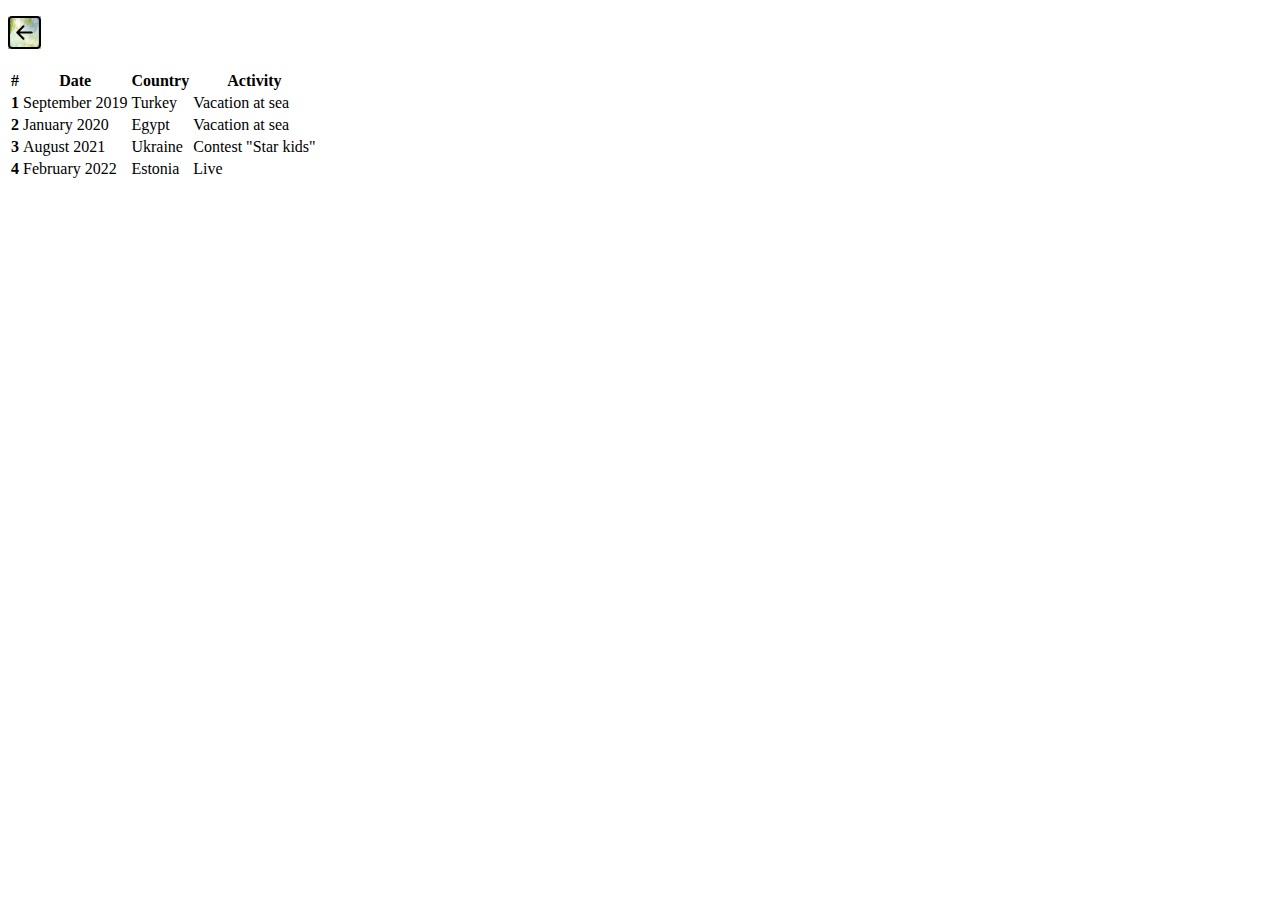
<file: travel.html>
<!DOCTYPE html>

<html lang="en">
    <head>
        <script src="home.js"></script>
        <link href="https://cdn.jsdelivr.net/npm/bootstrap@5.0.2/dist/css/bootstrap.min.css" rel="stylesheet" integrity="sha384-EVSTQN3/azprG1Anm3QDgpJLIm9Nao0Yz1ztcQTwFspd3yD65VohhpuuCOmLASjC" crossorigin="anonymous">
        <script src="https://cdn.jsdelivr.net/npm/bootstrap@5.0.2/dist/js/bootstrap.bundle.min.js" integrity="sha384-MrcW6ZMFYlzcLA8Nl+NtUVF0sA7MsXsP1UyJoMp4YLEuNSfAP+JcXn/tWtIaxVXM" crossorigin="anonymous"></script>
        <link href="styles.css" rel="stylesheet">
        <title>Drawings</title>
    </head>
    <body>
        <div id = "aboutfon">
            <p></p>
            <div class = "container">
                <svg id="back" xmlns="http://www.w3.org/2000/svg" width="33" height="33" fill="currentColor" class="bi bi-arrow-left-square" viewBox="0 0 16 16">
                    <path fill-rule="evenodd" d="M15 2a1 1 0 0 0-1-1H2a1 1 0 0 0-1 1v12a1 1 0 0 0 1 1h12a1 1 0 0 0 1-1V2zM0 2a2 2 0 0 1 2-2h12a2 2 0 0 1 2 2v12a2 2 0 0 1-2 2H2a2 2 0 0 1-2-2V2zm11.5 5.5a.5.5 0 0 1 0 1H5.707l2.147 2.146a.5.5 0 0 1-.708.708l-3-3a.5.5 0 0 1 0-.708l3-3a.5.5 0 1 1 .708.708L5.707 7.5H11.5z"/>
                </svg>
                <p></p>
                <table class="table">
                    <thead>
                      <tr class="table-success">
                        <th scope="col">#</th>
                        <th scope="col">Date</th>
                        <th scope="col">Country</th>
                        <th scope="col">Activity</th>
                      </tr>
                    </thead>
                    <tbody>
                      <tr class="table-danger">
                        <th scope="row">1</th>
                        <td> September 2019</td>
                        <td>Turkey</td>
                        <td>Vacation at sea</td>
                      </tr>
                      <tr class="table-warning">
                        <th scope="row">2</th>
                        <td>January 2020</td>
                        <td>Egypt</td>
                        <td>Vacation at sea</td>
                      </tr>
                      <tr class="table-info">
                        <th scope="row">3</th>
                        <td>August 2021</td>
                        <td>Ukraine</td>
                        <td>Contest "Star kids"</td>
                      </tr>
                      <tr class="table-primary">
                        <th scope="row">4</th>
                        <td>February 2022</td>
                        <td>Estonia</td>
                        <td>Live</td>
                      </tr>
                    </tbody>
                </table>
            </div>
        </div>
    </body>
</html>
</file>
<file: styles.css>
.heigh_header
{
    background-image: url("cat4.jpeg");
    background-repeat: no-repeat;
    background-size: 100% 100%;
    color: purple;
    font-size: 33pt;
    text-align: center;
    height: 300pt;
}

.col-md-8
{
    background-image: url("me.jpeg");

    background-repeat: no-repeat;
    background-position: right top;
    background-attachment: scroll;
    background-size: cover;
    height: 400pt;
    width: 500pt;
}

button, input[type="submit"] {
    background-color: #d9edff;
    border: 1px solid transparent;
    border-radius: 0.25rem;
    font-size: 0.95rem;
    font-weight: 400;
    line-height: 1.5;
    padding: 0.375rem 0.75rem;
    text-align: center;
    transition: color 0.15s ease-in-out, background-color 0.15s ease-in-out, border-color 0.15s ease-in-out, box-shadow 0.15s ease-in-out;
    vertical-align: middle;
}

.col-8
{
    background-image: url("pictures/4.jpg");
    background-repeat: no-repeat;
    background-position: right top;
    background-attachment: scroll;
    background-size: cover;
    height: 800pt;
    width: 600pt;

}

.col1-8
{
    background-image: url("pictures/5.jpg");
    background-repeat: no-repeat;
    background-position: right top;
    background-attachment: scroll;
    background-size: cover;
    height: 800pt;
    width: 600pt;

}

.col2-8
{
    background-image: url("pictures/6.jpg");
    background-repeat: no-repeat;
    background-position: right top;
    background-attachment: scroll;
    background-size: cover;
    height: 800pt;
    width: 600pt;

}

.col3-8
{
    background-image: url("pictures/7.jpg");
    background-repeat: no-repeat;
    background-position: right top;
    background-attachment: scroll;
    background-size: cover;
    height: 800pt;
    width: 600pt;

}

.col4-8
{
    background-image: url("pictures/8.jpg");
    background-repeat: no-repeat;
    background-position: right top;
    background-attachment: scroll;
    background-size: cover;
    height: 800pt;
    width: 600pt;

}

.col5-8
{
    background-image: url("pictures/9.jpg");
    background-repeat: no-repeat;
    background-position: right top;
    background-attachment: scroll;
    background-size: cover;
    height: 800pt;
    width: 600pt;

}

#back
{
    background-image: url("b.jpeg");
    background-repeat: no-repeat;
    background-size: 100% 100%;
}
</file>
